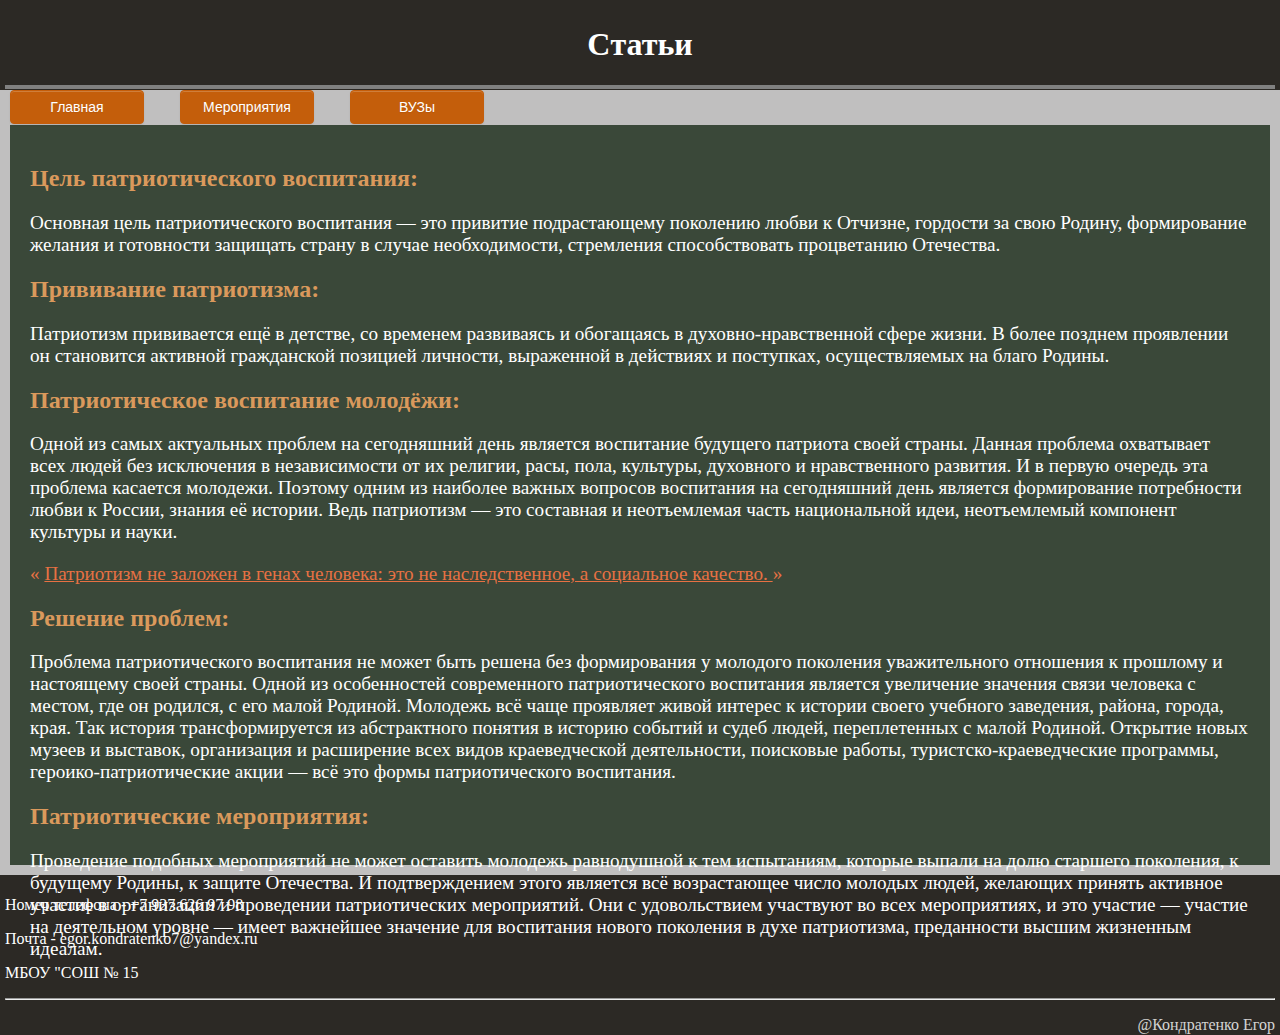
<file: index.html>
<!DOCTYPE html>
<html lang="ru">
  <head>
    <title>Cтатьи</title>
    <meta charset="utf-8">
    <meta name="keywords" content="23, февраль, февраля, праздник, проект, армия">
    <meta name="description" content="На сайте можно узнать, как молодеж проводит праздник 23 февраля">
    <meta http-equiv="X-UA-Compatible" content="IE=edge">
    <meta name="viewport" content="width=device-width">
    <meta name="viewport" content="width=1860">
    <link rel="shortcut icon" href="https://cdn-icons-png.flaticon.com/512/1846/1846287.png">
    <link rel="stylesheet" href="proekt3.css">
  </head>
  <body>
    <div class="wrapper">
      <header>
        <div class="container">
          <h1>Cтатьи</h1>
          <nav>
            <div>
              <a href="https://foringe1.github.io/proekt/" class="green">Главная</a>
            </div>
            <div>
              <a href="https://foringe1.github.io/proekt4/" class="green2">Мероприятия</a>
            </div>
            <div>
              <a href="https://foringe1.github.io/proekt2/" class="green3"> ВУЗы </a>
            </div>
            <hr size="4.2" noshade>
          </nav>
        </div>
      </header> 
      <main>
        <article>
          <h2>Цель патриотического воспитания:</h2>
          <div>
            <p class="text1">
              Основная цель патриотического воспитания — это привитие подрастающему поколению любви к Отчизне, гордости за свою Родину, формирование желания и готовности защищать страну в случае необходимости, стремления способствовать процветанию Отечества.
            </p>
          </div>
          <h2>Прививание патриотизма:</h2>
          <div>
            <p class="text1">
              Патриотизм прививается ещё в детстве, со временем развиваясь и обогащаясь в духовно-нравственной сфере жизни. В более позднем проявлении он становится активной гражданской позицией личности, выраженной в действиях и поступках, осуществляемых на благо Родины.
            </p>
          </div>
          <h2>Патриотическое воспитание молодёжи:</h2>
          <div>
            <p class="text1">
              Одной из самых актуальных проблем на сегодняшний день является воспитание будущего патриота своей страны. Данная проблема охватывает всех людей без исключения в независимости от их религии, расы, пола, культуры, духовного и нравственного развития. И в первую очередь эта проблема касается молодежи. Поэтому одним из наиболее важных вопросов воспитания на сегодняшний день является формирование потребности любви к России, знания её истории. Ведь патриотизм — это составная и неотъемлемая часть национальной идеи, неотъемлемый компонент культуры и науки.
            </p> 
            <q class="quote"> <u> Патриотизм не заложен в генах человека: это не наследственное, а социальное качество. </u> </q>
          </div>
          <h2>Решение проблем:</h2>
          <div>
            <p class="text1">
              Проблема патриотического воспитания не может быть решена без формирования у молодого поколения уважительного отношения к прошлому и настоящему своей страны. Одной из особенностей современного патриотического воспитания является увеличение значения связи человека с местом, где он родился, с его малой Родиной. Молодежь всё чаще проявляет живой интерес к истории своего учебного заведения, района, города, края. Так история трансформируется из абстрактного понятия в историю событий и судеб людей, переплетенных с малой Родиной. Открытие новых музеев и выставок, организация и расширение всех видов краеведческой деятельности, поисковые работы, туристско-краеведческие программы, героико-патриотические акции — всё это формы патриотического воспитания.
            </p>
          </div>
          <h2>Патриотические мероприятия:</h2>
          <div>
            <p class="text1">
              Проведение подобных мероприятий не может оставить молодежь равнодушной к тем испытаниям, которые выпали на долю старшего поколения, к будущему Родины, к защите Отечества. И подтверждением этого является всё возрастающее число молодых людей, желающих принять активное участие в организации и проведении патриотических мероприятий. Они с удовольствием участвуют во всех мероприятиях, и это участие — участие на деятельном уровне — имеет важнейшее значение для воспитания нового поколения в духе патриотизма, преданности высшим жизненным идеалам.
            </p>
          </div>
        </article>
      </main>
      <footer>
        <p class="footinfo">Номер телефона - +7 937 626 97 98</p>
        <p class="footinfo"> Почта - egor.kondratenko7@yandex.ru</p>
        <p class="footinfo">МБОУ "СОШ № 15</p>
        <hr>
        <p class="footinfo2">@Кондратенко Егор</p>
      </footer>
    </div>
  </body>
</html>
</file>
<file: proekt3.css>
html,
body {
  margin: 0;
  padding: 0;
  height: 100%;
}
header {
  background-color: rgb(44, 41, 37);
  height: 80px;
  padding: 5px;
}
main {
  background: rgb(192, 191, 191);
  display: flex;
  flex: 1 1 auto;
  justify-content: flex-start;
  height: 740px;
  padding: 10px;
  margin-top: 25px;
}
article {
  background-color: rgba(2, 22, 0, 0.7);
  height: 700px;
  width: 100%;
  padding: 20px;
}

.wrapper {
  background: rgb(192, 191, 191);
}

footer {
  background-color: rgb(44, 41, 37);
  height: 150px;
  padding: 5px;
}

.footinfo {
  color: #fff;
}

.footinfo2 {
  color: #ffffffce;
  text-align: right;
}

h1 {
  text-align: center;
  color: #fff;
}

h2 {

    color: rgb(218, 153, 92);
    font-size: 1.5em;
}

.quote {
  font-size: 1.2em;
  color: rgb(231, 113, 67);
}

.text1 {
  font-size: 1.2em;
  color: #fff;
}

a.green{
  border-radius: 4px;
  -webkit-box-shadow: inset 0 1px 0 rgba(255, 255, 255, 0.2), 0 1px 2px rgba(0, 0, 0, 0.08);
  -moz-box-shadow: inset 0 1px 0 rgba(255, 255, 255, 0.2), 0 1px 2px rgba(0, 0, 0, 0.08);
  box-shadow: inset 0 1px 0 rgba(255, 255, 255, 0.2), 0 1px 2px rgba(0, 0, 0, 0.08);
  color: #fff;
  display:block;
  width:100px;
  text-align: center;
  font-family: Arial, Helvetica, sans-serif;
  font-size: 14px;
  padding: 8px 16px;
  margin: 20px auto;
  text-decoration: none;
  text-shadow: 0 1px 1px rgba(0, 0, 0, 0.075);
  -webkit-transition: background-color 0.1s linear;
  -moz-transition: background-color 0.1s linear;
  -o-transition: background-color 0.1s linear;
  transition: background-color 0.1s linear;  
  top: 43%;
  left: 44%;
  position: absolute;
  top: 5em;
  left: 10px;
}      
 .green:hover .move-up {
  transform: translate(0,-350px);
  -webkit-transform: translate(0,-350px);
  -o-transform: translate(0,-350px);
  -moz-transform: translate(0,-350px);
}

  a.green {
  background-color: rgb( 196, 94, 11 );
  border: 1px solid rgb( 196, 94, 11 );
  }
          
  a.green:hover {
  background-color: rgb( 230, 126, 42 );
  }
  a.green2{
    border-radius: 4px;
    -webkit-box-shadow: inset 0 1px 0 rgba(255, 255, 255, 0.2), 0 1px 2px rgba(0, 0, 0, 0.08);
    -moz-box-shadow: inset 0 1px 0 rgba(255, 255, 255, 0.2), 0 1px 2px rgba(0, 0, 0, 0.08);
    box-shadow: inset 0 1px 0 rgba(255, 255, 255, 0.2), 0 1px 2px rgba(0, 0, 0, 0.08);
    color: #fff;
    display:block;
    width:100px;
    text-align: center;
    font-family: Arial, Helvetica, sans-serif;
    font-size: 14px;
    padding: 8px 16px;
    margin: 20px auto;
    text-decoration: none;
    text-shadow: 0 1px 1px rgba(0, 0, 0, 0.075);
    -webkit-transition: background-color 0.1s linear;
    -moz-transition: background-color 0.1s linear;
    -o-transition: background-color 0.1s linear;
    transition: background-color 0.1s linear;  
    top: 43%;
    left: 44%;
    position: absolute;
    top: 5em;
    left: 180px;
  }      
   .green2:hover .move-up {
    transform: translate(0,-350px);
    -webkit-transform: translate(0,-350px);
    -o-transform: translate(0,-350px);
    -moz-transform: translate(0,-350px);
  }
  
    a.green2 {
    background-color: rgb(196, 94, 11 );
    border: 1px solid rgb( 196, 94, 11 );
    }
            
    a.green2:hover {
    background-color: rgb( 230, 126, 42 );
    }
    a.green3{
      border-radius: 4px;
      -webkit-box-shadow: inset 0 1px 0 rgba(255, 255, 255, 0.2), 0 1px 2px rgba(0, 0, 0, 0.08);
      -moz-box-shadow: inset 0 1px 0 rgba(255, 255, 255, 0.2), 0 1px 2px rgba(0, 0, 0, 0.08);
      box-shadow: inset 0 1px 0 rgba(255, 255, 255, 0.2), 0 1px 2px rgba(0, 0, 0, 0.08);
      color: #fff;
      display:block;
      width:100px;
      text-align: center;
      font-family: Arial, Helvetica, sans-serif;
      font-size: 14px;
      padding: 8px 16px;
      margin: 20px auto;
      text-decoration: none;
      text-shadow: 0 1px 1px rgba(0, 0, 0, 0.075);
      -webkit-transition: background-color 0.1s linear;
      -moz-transition: background-color 0.1s linear;
      -o-transition: background-color 0.1s linear;
      transition: background-color 0.1s linear;  
      top: 43%;
      left: 44%;
      position: absolute;
      top: 5em;
      left: 350px;
    }      
     .green3:hover .move-up {
      transform: translate(0,-350px);
      -webkit-transform: translate(0,-350px);
      -o-transform: translate(0,-350px);
      -moz-transform: translate(0,-350px);
    }
    
      a.green3 {
      background-color: rgb(196, 94, 11);
      border: 1px solid rgb( 196, 94, 11 );
      }
              
      a.green3:hover {
      background-color: rgb(230, 126, 42);
      }
</file>
